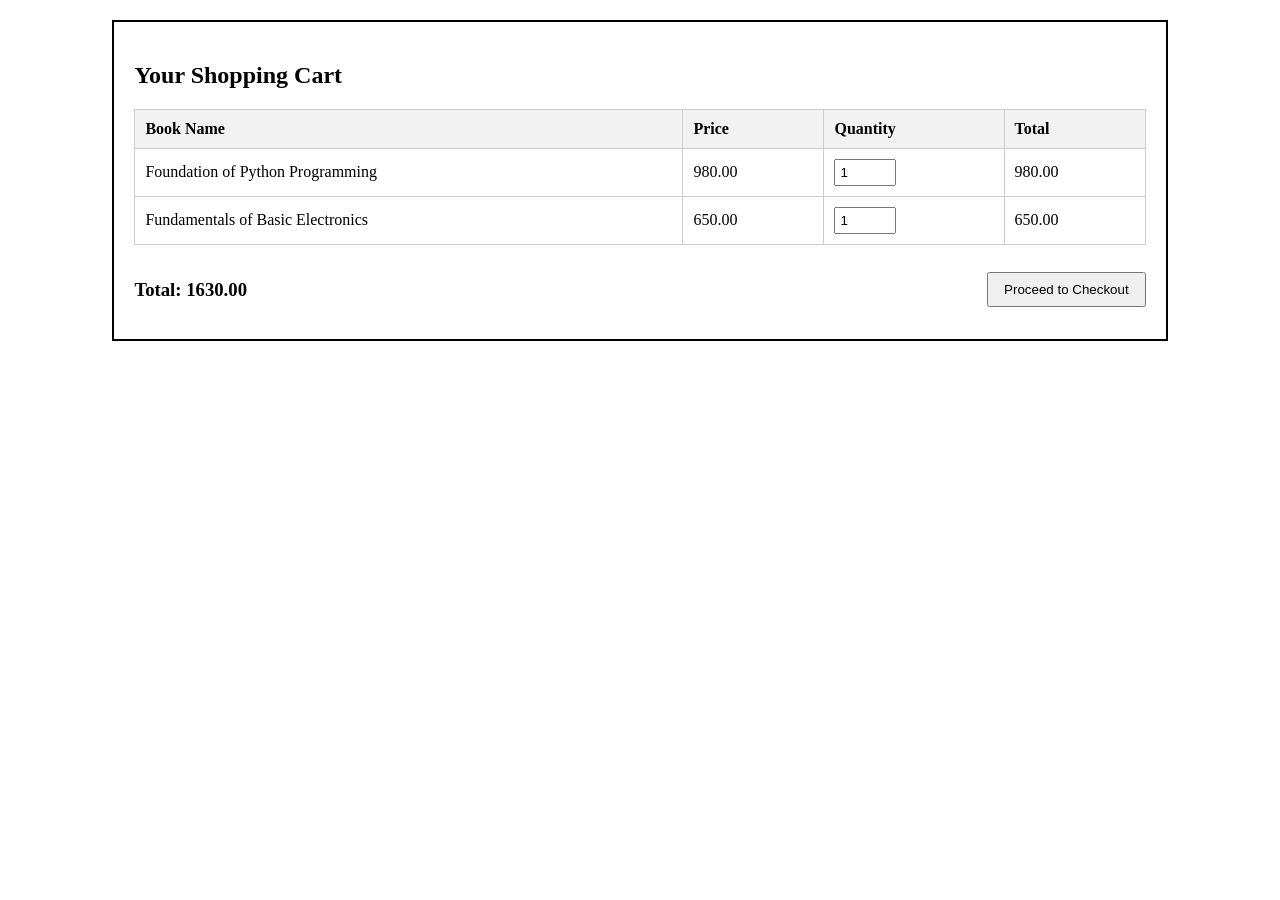
<file: cart.html>
<!DOCTYPE html>
<html lang="en">
<head>
    <meta charset="UTF-8">
    <meta name="viewport" content="width=device-width, initial-scale=1.0">
    <title>CART</title>
    <style>
        .cart {
        width: 80%;
        margin: 20px auto;
        padding: 20px;
        border: 2px solid #000; 
        }    
        table {
            width: 100%;
            border-collapse: collapse;
            margin-top: 15px;
        }
        th, td {
            border: 1px solid #ccc;
            padding: 10px;
            text-align: left;
        }
        th {
            background-color: #f2f2f2;
        }    
        input[type="number"] {
            width: 50px;
            padding: 4px;
        }
        .cart_total {
            margin-top: 15px;
            display: flex;
            justify-content: space-between;
            align-items: center;
        }
        .cart_total button {
            padding: 8px 15px;
            cursor: pointer;
        }
    </style>
</head>
<body>
    <div class="cart">
        <h2>Your Shopping Cart</h2>
        <div class="cart_box">
            <table>
                <tr>
                    <th>Book Name</th>
                    <th>Price</th>
                    <th>Quantity</th>
                    <th>Total</th>
                </tr>
                <tr>
                    <td>Foundation of Python Programming</td>
                    <td>980.00</td>
                    <td><input type="number" value="1" min="1"></td>
                    <td>980.00</td>
                </tr>
                <tr>
                    <td>Fundamentals of Basic Electronics</td>
                    <td>650.00</td>
                    <td><input type="number" value="1" min="1"></td>
                    <td>650.00</td>
                </tr>
                <!-- Add more rows for additional books in the cart -->
            </table>
            <div class="cart_total">
                <h3>Total: 1630.00</h3>
                <button>Proceed to Checkout</button>
            </div>
        </div>
    </div>

    
</body>
</html>
</file>
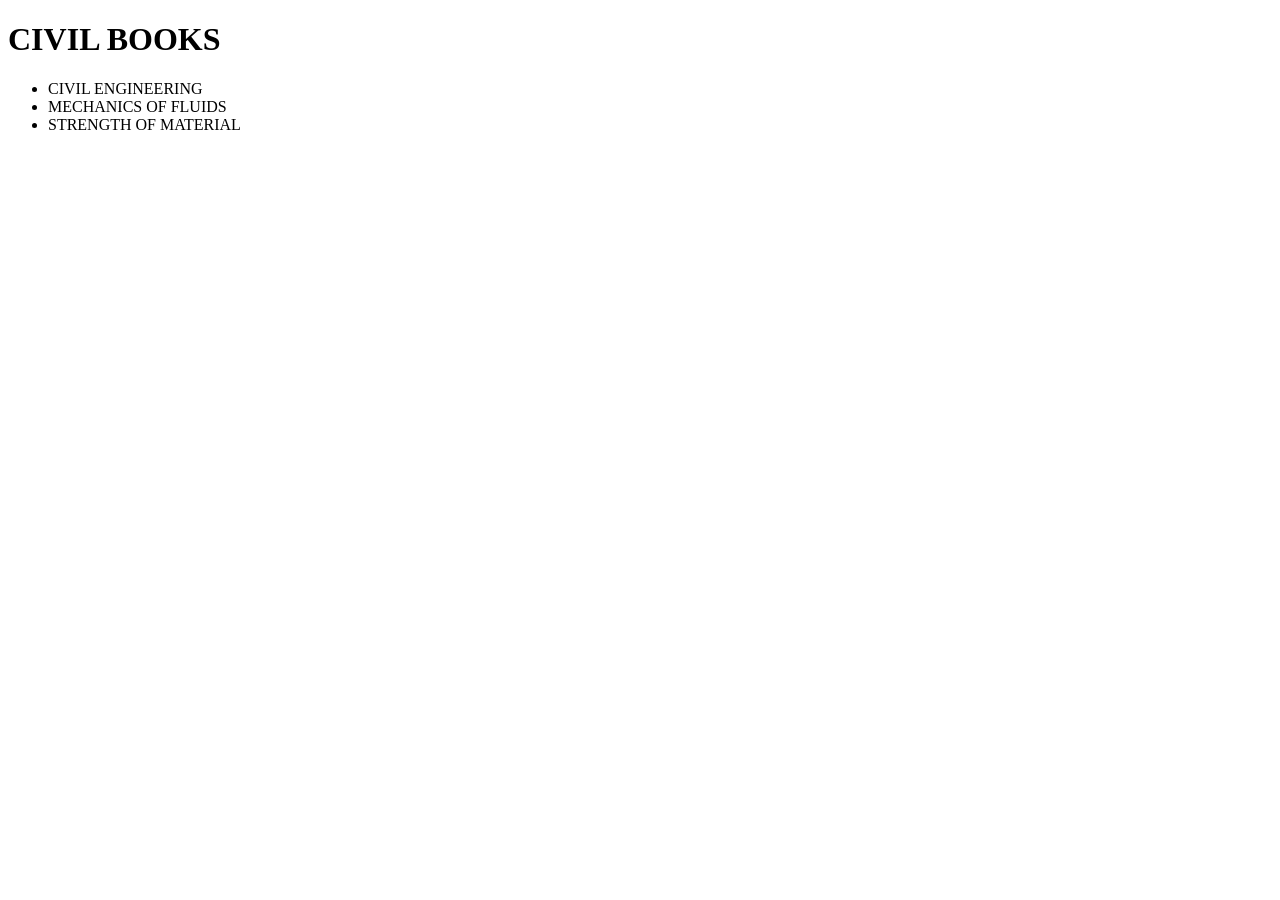
<file: civil.html>
<!DOCTYPE html>
<html lang="en">
<head>
    <meta charset="UTF-8">
    <meta name="viewport" content="width=device-width, initial-scale=1.0">
    <title>CIVIL</title>
</head>
<body>
    <h1>CIVIL BOOKS</h1>
    <ul>
        <li>CIVIL ENGINEERING</li>
        <li>MECHANICS OF FLUIDS</li>
        <li>STRENGTH OF MATERIAL</li>
    </ul>
</body>
</html>
</file>
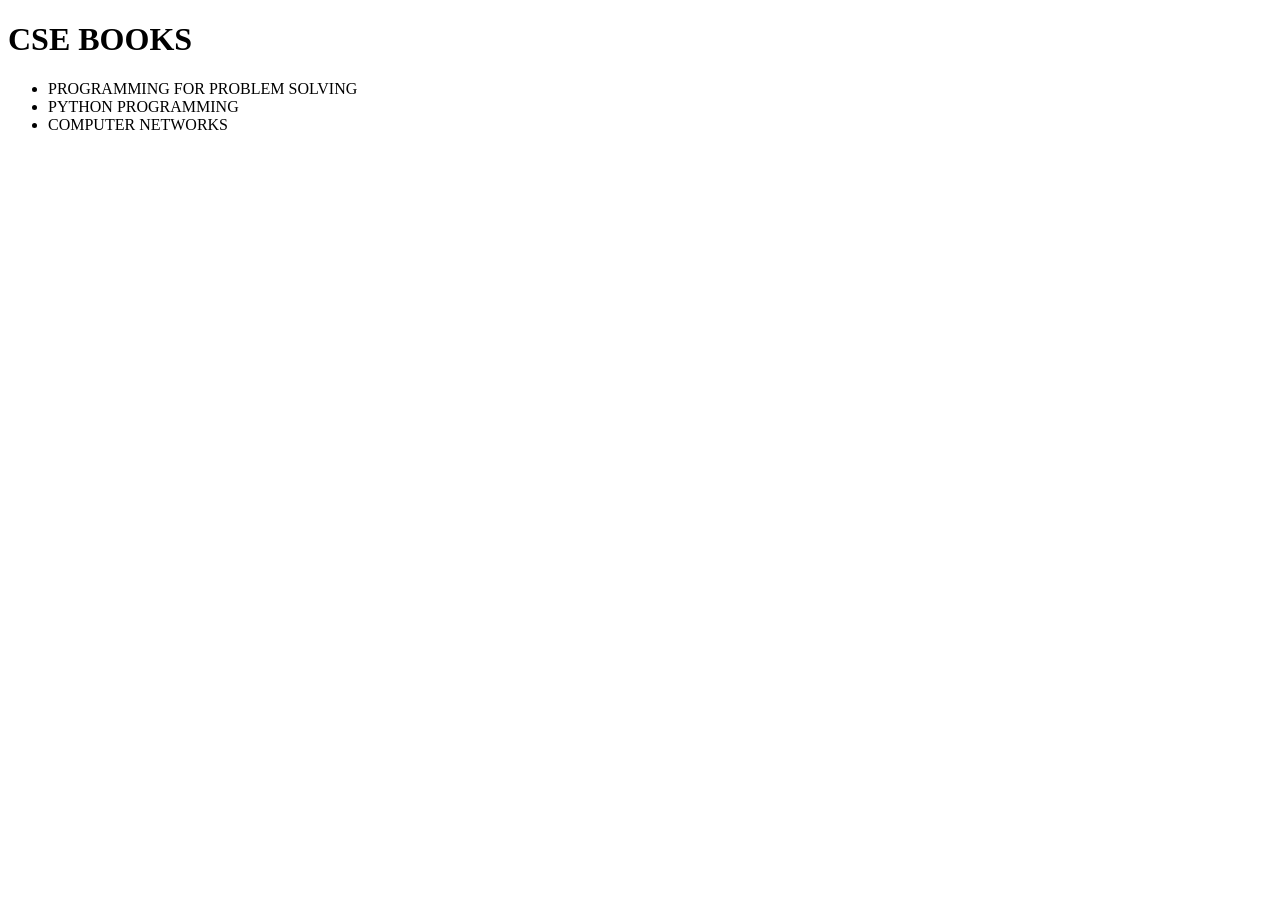
<file: cse.html>
<!DOCTYPE html>
<html lang="en">
<head>
    <meta charset="UTF-8">
    <meta name="viewport" content="width=device-width, initial-scale=1.0">
    <title>CSE</title>
</head>
<body>
    <h1> CSE BOOKS</h1>
<ul>
    <li>PROGRAMMING FOR PROBLEM SOLVING</li>
    <li>PYTHON PROGRAMMING</li>
    <li>COMPUTER NETWORKS</li>
</ul>
</body>
</html>
</file>
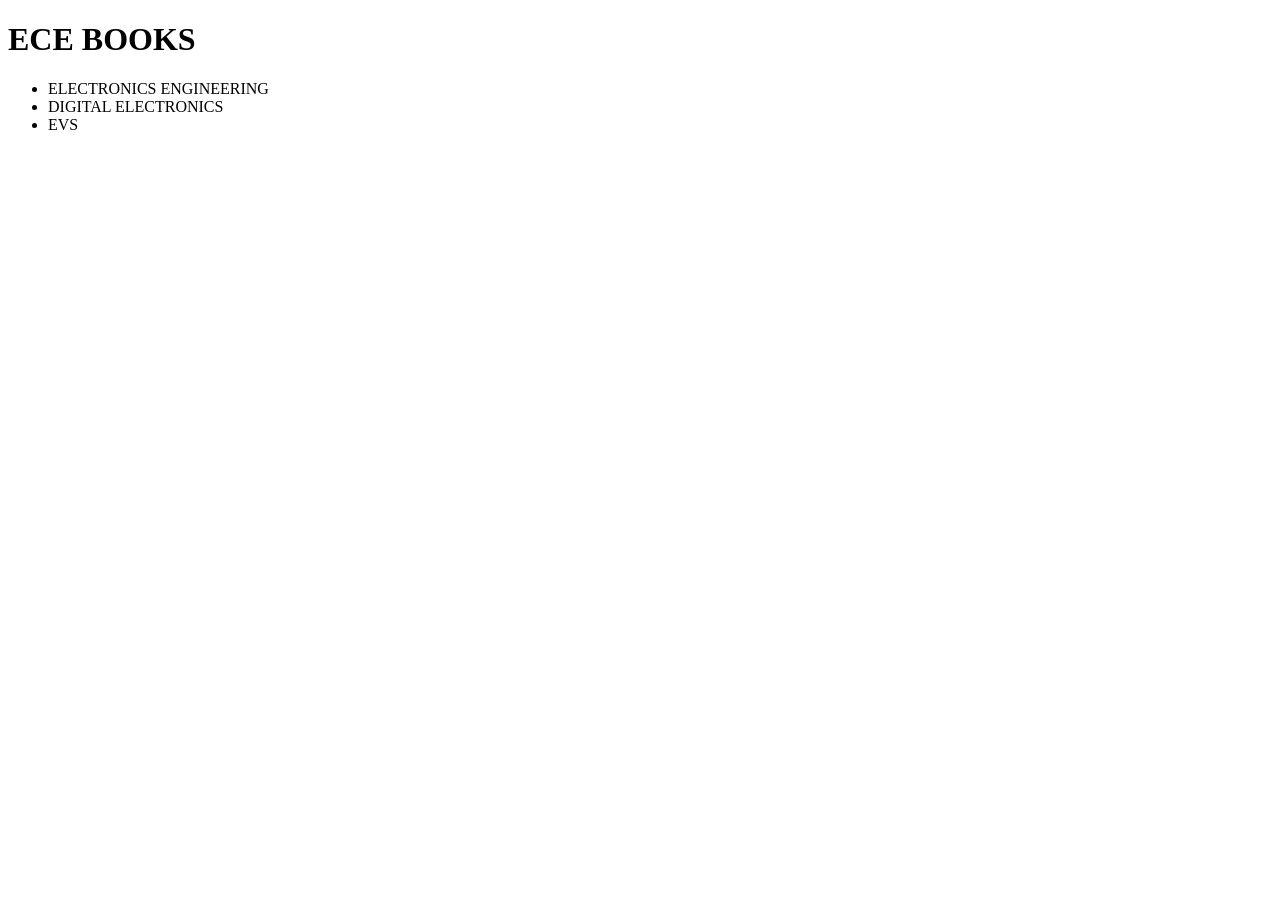
<file: ece.html>
<!DOCTYPE html>
<html lang="en">
<head>
    <meta charset="UTF-8">
    <meta name="viewport" content="width=device-width, initial-scale=1.0">
    <title>ECE</title>
</head>
<body>
    <h1>ECE BOOKS</h1>
<ul>
    <li>ELECTRONICS ENGINEERING</li>
    <li>DIGITAL ELECTRONICS</li>
    <li>EVS</li>
</ul>
</body>
</html>
</file>
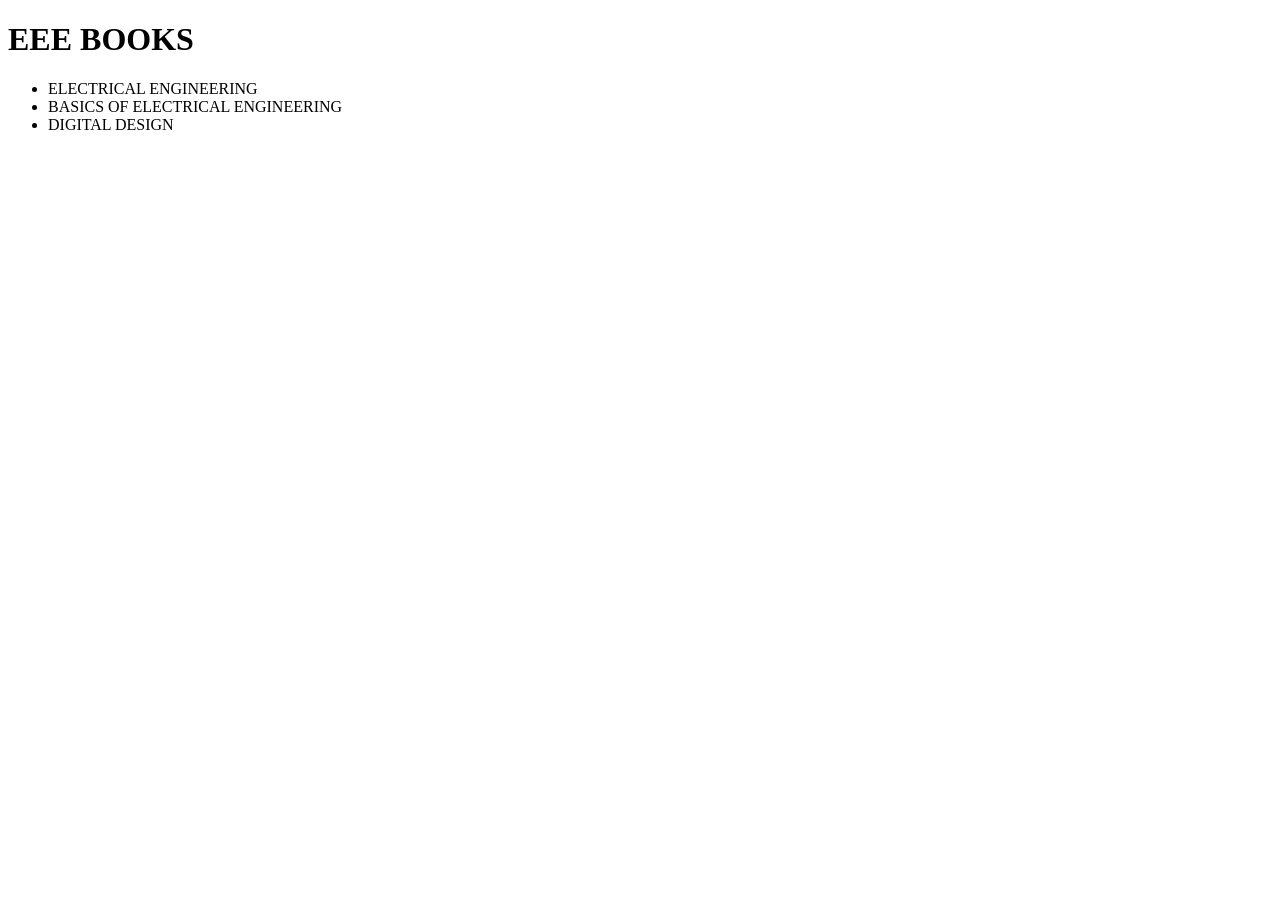
<file: eee.html>
<!DOCTYPE html>
<html lang="en">
<head>
    <meta charset="UTF-8">
    <meta name="viewport" content="width=device-width, initial-scale=1.0">
    <title>EEE</title>
</head>
<body>
    <h1> EEE BOOKS</h1>
<ul>
    <li>ELECTRICAL ENGINEERING</li>
    <li>BASICS OF ELECTRICAL ENGINEERING</li>
    <li>DIGITAL DESIGN</li>
</ul>
</body>
</html>
</file>
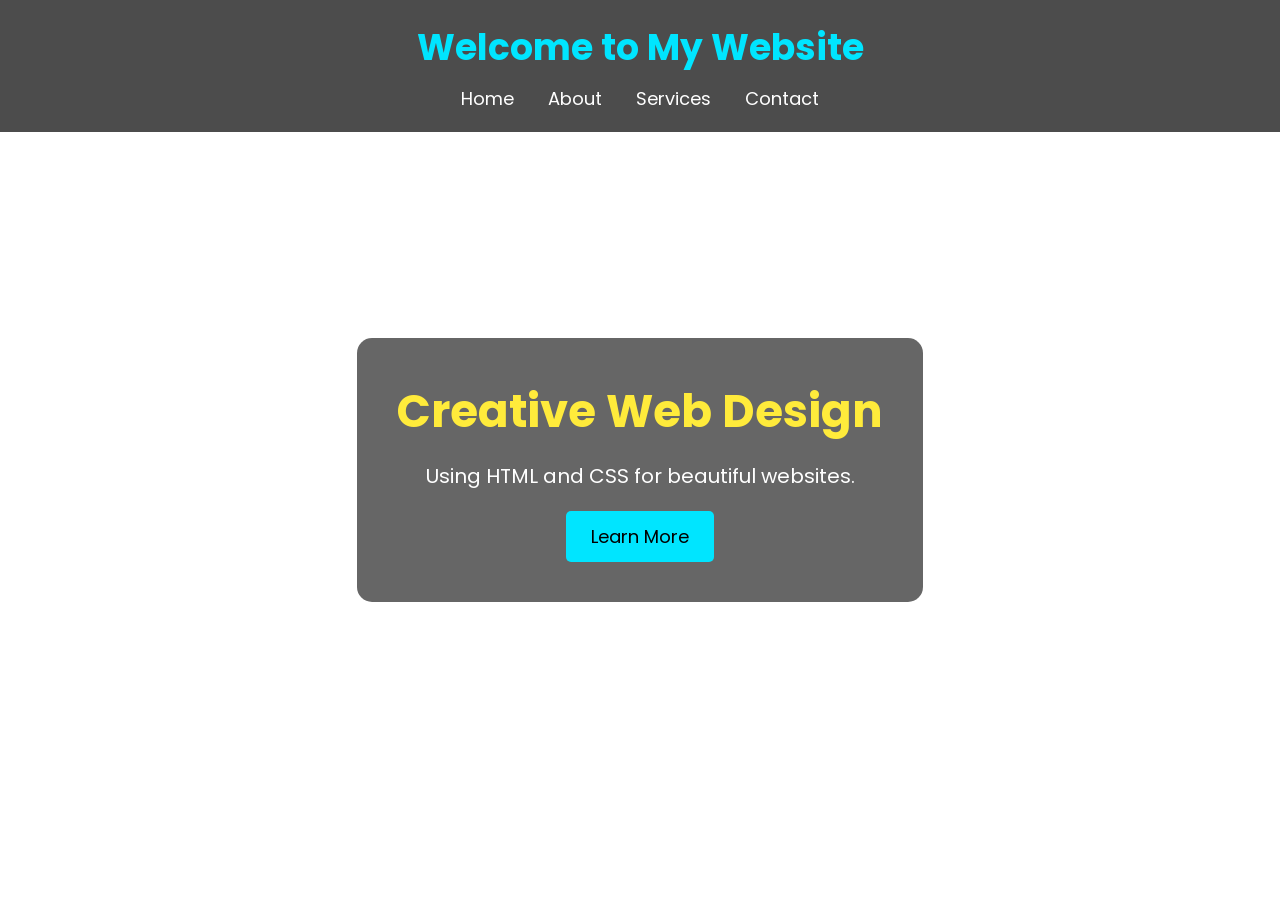
<file: exp8.html>
<!DOCTYPE html>
<html>
<head>
    <title>My Stylish Web Page</title>
    <style>
        @import url('https://fonts.googleapis.com/css2?family=Poppins:wght@300;400;600&display=swap');

        *{
            margin:0;
            padding:0;
            box-sizing:border-box;
            font-family:'Poppins', sans-serif;
        }

        body{
            background-image:url('https://images.unsplash.com/photo-1506744038136-46273834b3fb');
            background-size:cover;
            background-position:center;
            background-attachment:fixed;
            color:white;
        }

        header{
            background:rgba(0,0,0,0.7);
            padding:20px;
            text-align:center;
        }

        header h1{
            color:#00e5ff;
            margin-bottom:10px;
            font-size:36px;
        }

        nav a{
            text-decoration:none;
            color:white;
            margin:0 15px;
            font-size:18px;
 
        }

        nav a:hover{
            color:#00e5ff;
        }

        .hero{
            height:75vh;
            display:flex;
            justify-content:center;
            align-items:center;
            text-align:center;
        }

        .content{
            background:rgba(0,0,0,0.6);
            padding:40px;
            border-radius:15px;
        }

        .content h2{
            font-size:45px;
            color:#ffeb3b;
        }

        .content p{
            margin-top:15px;
            font-size:20px;
        }

        button{
            margin-top:20px;
            padding:12px 25px;
            border:none;
            background:#00e5ff;
            color:black;
            font-size:18px;
            border-radius:5px;
            cursor:pointer;
        }

        button:hover{
            background:#ffeb3b;
        }
    
    </style>
    <link rel="stylesheet" href="style.css">
</head>
<body>

    <header>
        <h1>Welcome to My Website</h1>
        <nav>
            <a href="#">Home</a>
            <a href="#">About</a>
            <a href="#">Services</a>
            <a href="#">Contact</a>
        </nav>
    </header>

    <section class="hero">
        <div class="content">
            <h2>Creative Web Design</h2>
            <p>Using HTML and CSS for beautiful websites.</p>
            <button>Learn More</button>
        </div>
    </section>

    

</body>
</html>
</file>
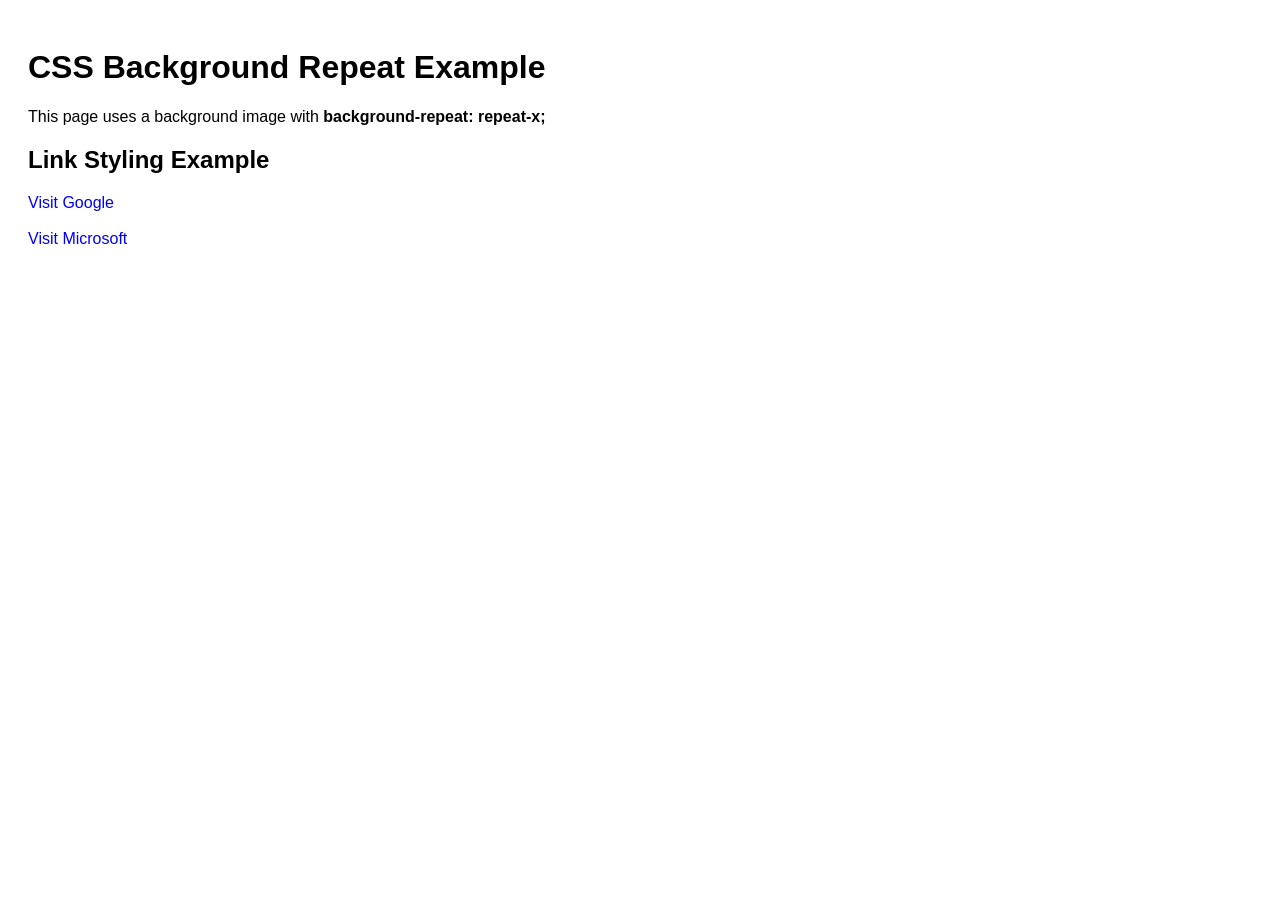
<file: exp9.html>
<!DOCTYPE html>
<html>
<head>
    <title>Background Repeat and Link Styles</title>

    <style>
        body {
            background-image: url("https://via.placeholder.com/100");
            background-repeat: repeat-x; 
            font-family: Arial, sans-serif;
            padding: 20px;
        }
        a:link {
            color: blue;
            text-decoration: none;
        }
        a:visited {
            color: purple;
        }
        a:hover {
            color: red;
            text-decoration: underline;
        }
        a:active {
            color: green;
        }
    </style>
</head>

<body>

    <h1>CSS Background Repeat Example</h1>

    <p>
        This page uses a background image with
        <strong>background-repeat: repeat-x;</strong>
    </p>

    <h2>Link Styling Example</h2>

    <a href="https://www.google.com" target="_blank">
        Visit Google
    </a>

    <br><br>

    <a href="https://www.microsoft.com" target="_blank">
        Visit Microsoft
    </a>

</body>
</html>
</file>
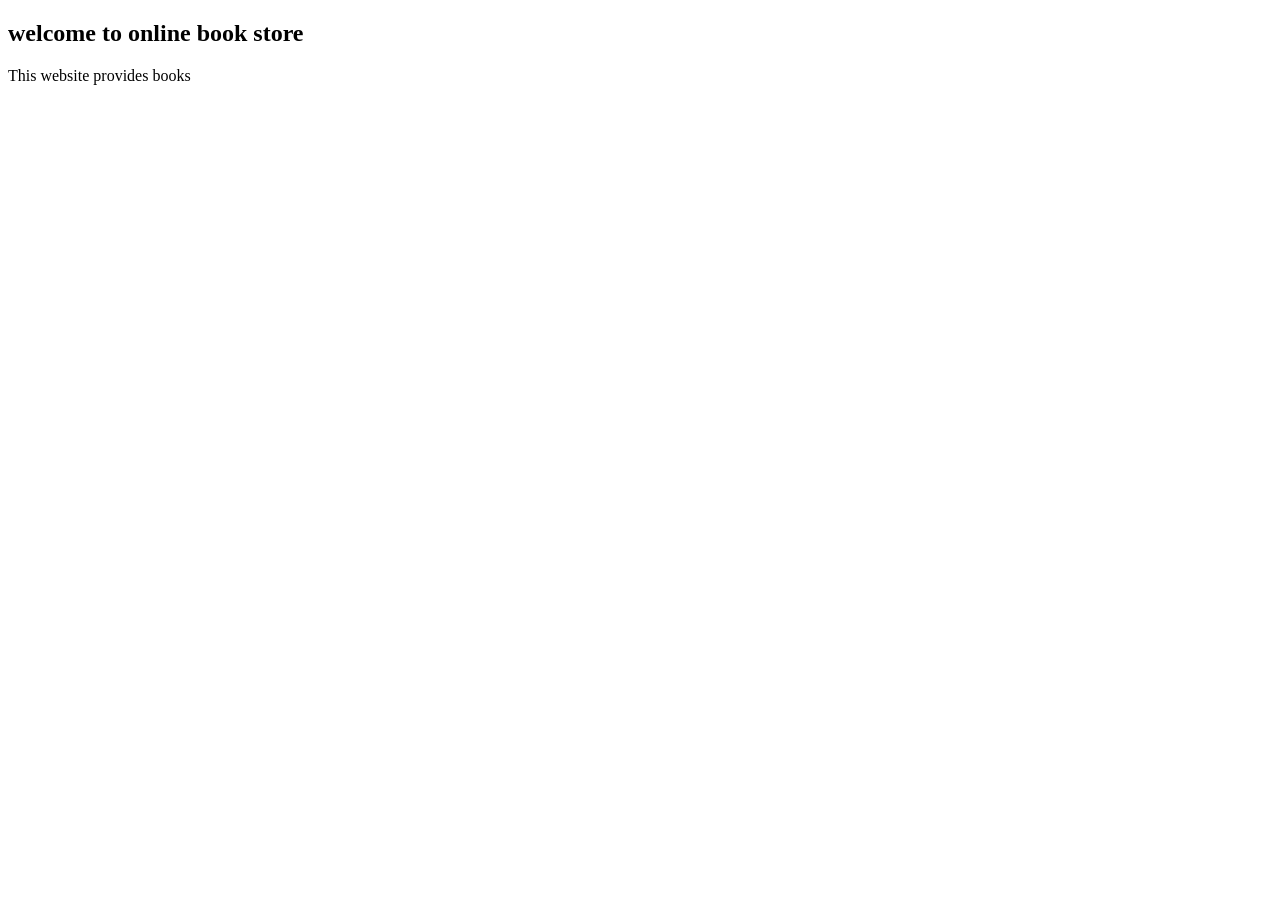
<file: home.html>
<!DOCTYPE html>
<html lang="en">
<head>
    <meta charset="UTF-8">
    <meta name="viewport" content="width=device-width, initial-scale=1.0">
    <title>Document</title>
</head>
<body>
    <h2>welcome to online book store</h2>
    <p>This website provides books</p>
</body>
</html>
</file>
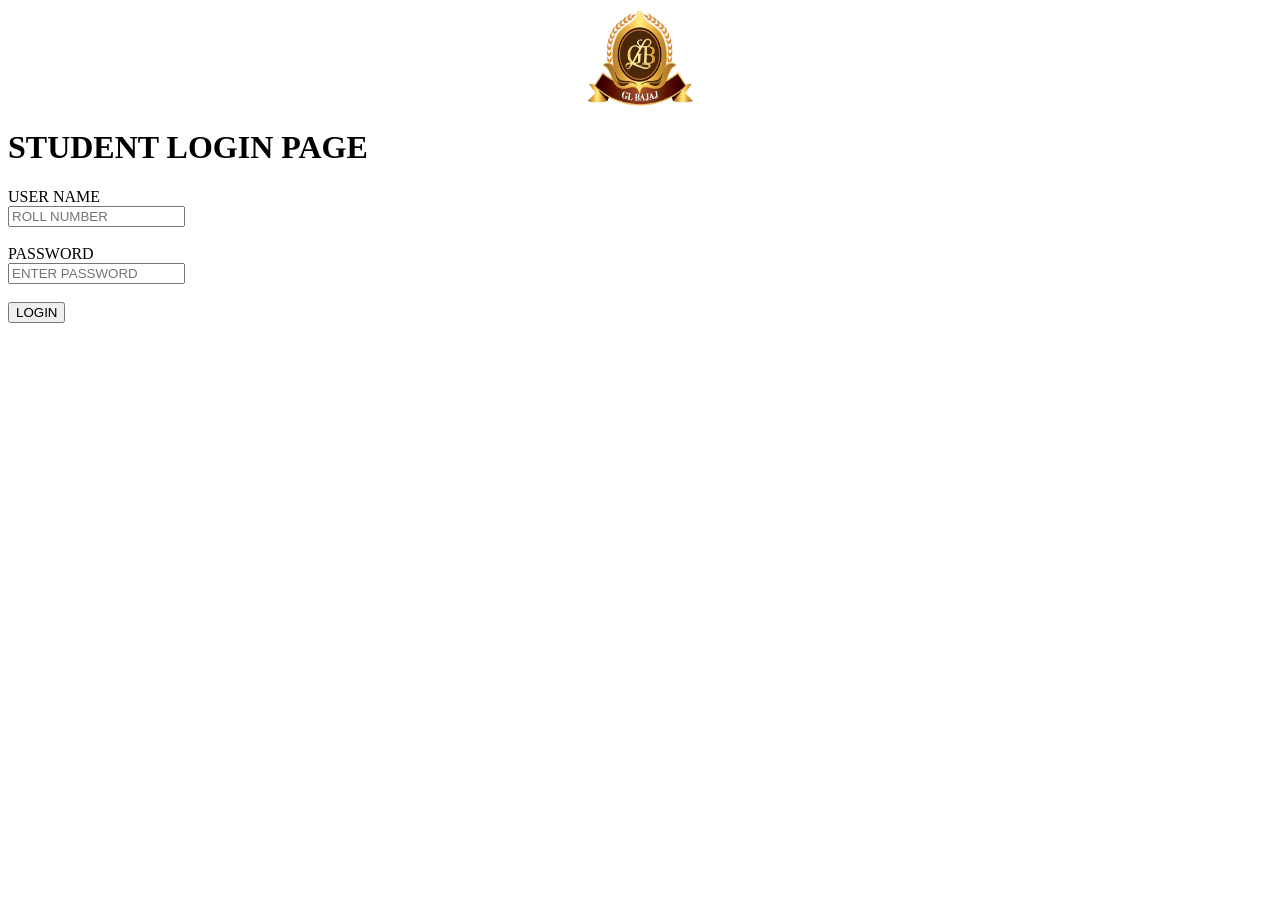
<file: login1.html>
<!DOCTYPE html>
<html>
    <head>
         <meta charset="UTF-8">
    <meta name="viewport" content="width=device-width, initial-scale=1.0">
        <title> STUDENT LOGIN PAGE </title>
        <link rel="stylesheet" href="style.css">
    </head>
    <body>

         
        <div class="logo_box">
            <img src="new-logo-glbajaj.webp" alt="logo" class="login_logo">
        </div>

        <h1>STUDENT LOGIN PAGE </h1>
        <form>
            <lable>USER NAME </lable><br>
            <input type="text" placeholder="ROLL NUMBER "><br><br>
            <lable> PASSWORD </lable><br>
            <input type="text" placeholder="ENTER PASSWORD"><br><br>

            <input type ="submit" value="LOGIN">
        </form>
    </body>
</html>
</file>
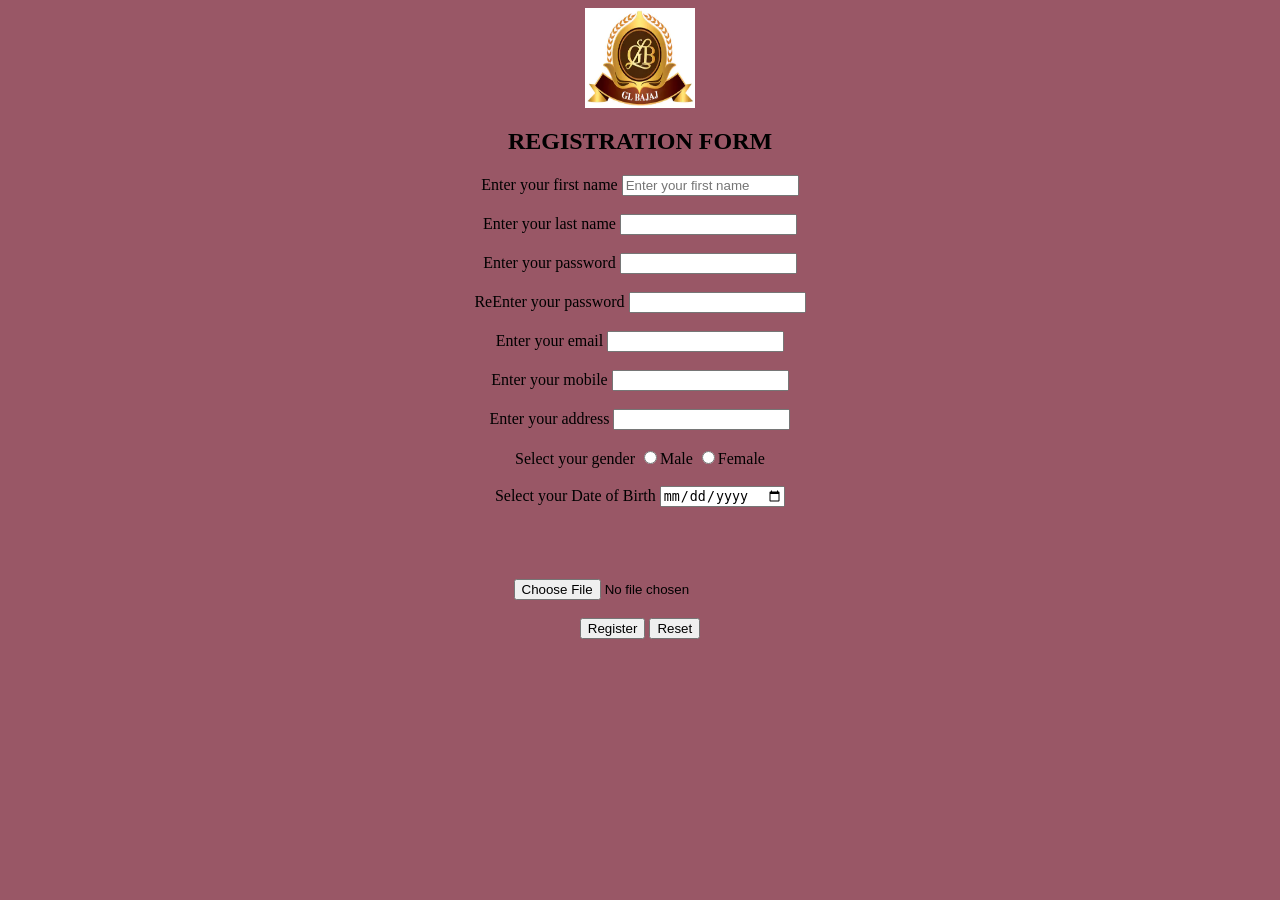
<file: registration.html>
<!DOCTYPE html>
<html>
  <head>
     <meta charset="UTF-8">
    <meta name="viewport" content="width=device-width, initial-scale=1.0">
    <title>Registration form </title>
      <link rel="stylesheet" href="style.css">
     <style>body {
        background-color: rgb(153, 87, 102);}

    </style>
  
  
  </head>
  <body>
    
    
        <div class="logo_box">
            <img src="new-logo-glbajaj.webp" alt="logo" class="login_logo">
        </div>
        <form>
    
    <center><h2>REGISTRATION FORM </h2></center>

    <center><form>
      <label>Enter your first name</label>
      <input type="text" name="name" id="name" placeholder="Enter your first name" value=""> <br><br>
      <label>Enter your last name</label>
      <input type="text" name="name" id="name" value=""><br><br>
      <label>Enter your password</label>
      <input type="password" name="password" id="password" value=""><br><br>
      <label>ReEnter your password</label>
      <input type="password" name="confirm" id="confirm" value=""><br><br>
      <label>Enter your email</label>
      <input type="email" name="email" id="email" value=""><br><br>
      <label>Enter your mobile</label>
      <input type="tel" name="mobile" id="mobile" value=""><br><br>
      <label>Enter your address </label>
      <input type="textarea" row="6" col="7" ></textarea><br><br>
      <label>Select your gender </label>
      <input type="radio" name="gender" id="male" value="male"><span>Male</span>
      <input type="radio" name="gender" id="female" value="female"><span>Female </span><br><br>
     
      <label>Select your Date of Birth</label>
      <input type="date" name="dob" id="dob" value=""><br><br>
      
      </select> <br><br><br>
      <input type="file" name="fileupload" id="fileupload" value="fileupload"><br><br>
      <input type="submit" name="submit" id="submit" value="Register">
      <input type="submit" name="reset" id="reset" value="Reset"></center>
      </form>
     </body>
</file>
<file: style.css>
.header{
    background-color: #e2ce50;
    height: 80px;
    font-weight: bold;
    font-size: 30px;
    
    display: flex;
    align-items: center; 
}
.logo{
    width:100px;
    text-align: center;
    height:60px;

}
.name{
    text-align: center;
    flex: 1;
}

.nav_add{
    font-size: 20px;
    background-color: #d59b28;
    height: 25px;
    font-weight: none;
    display: flex;
    flex: 1;
    justify-content: space-around;
    
}
.nav_add a{
    color: black;
    text-decoration: none;
    font-weight:bold;

}
.navbox{
    width: 100px;
    padding: 0px 10px;
}
.home{
    width: 50px;
    
}

.main{
    display: flex;
    
    background-color: #e9de92;
    height: 500px;
    /* justify-content: space-between; */
    /* flex:1; */

}
.left{
    width:200px;
    border: 1px solid black;
    display: flex;
    flex-direction: column;
    /* justify-content: space-between; */

}
.left a{
    text-decoration: none;
    color:black;
}
.right{
    display: flex;
    flex-direction: column;
    flex:1;
    justify-content: center;
    border: 1px solid black;
    padding: 0px 10px;
}
.right iframe{
    height:100%;
    width:100%;
    border:none;
}
.logoimage{
    width:100%;
    height:100%;
    object-fit:cover;
}
.login_main_box{
    width:400px;
    height:500px;
    border:5px solid black;
    border-radius: 10px;
    background-color: #c6941f;
    /* top:100px; */
    /* left:500px; */
    margin-left:400px;
    /* position:center; */
}
.regis_main_box{
    width:600px;
    height:800px;
    border:5px solid black;
    border-radius: 10px;
    background-color: #c6941f;
    /* top:100px; */
    /* left:500px; */
    margin-left:400px;
    /* position:center; */
}
.logo_box{
    width:100%;
    height:100px;
    display: flex;
    justify-content: center;
    align-items: center;
    /* background-color: white; */
}
.login_logo{
    /* fit-content:cover; */
    width:110px;
    height:100%;
    /* padding:5px 50px; */
}
.login_main_box form{
    display: flex;
    flex-direction: column;
    justify-content: center;
    align-items: center;
}
.login_main_box form input{
    width:300px;
    height:30px;
    margin:10px 0px;
    border-radius: 5px;
    border:none;
    padding:5px 10px;
    font-size: 20px;
}

.regis_main_box form input{
   
    height:26px;
    margin:5px 0px;
  
}
.catlog_box{
    border:2px solid black;
}
.book_box{
    display: flex;
    border:2px solid black;
    height:200px;
    gap:50px;
    justify-content: space-between;
    margin:20px 20px;
}
.book_img{
    object-fit: cover;
    width:240px;
    height:100%;
    
}
.book_img img{
   
    width:100%;
    height:100%;
}
.cart_box{
    width:200px;
    display:flex;
    align-items: center;
    justify-content: center;
}
.cart_box button{
    width:180px;
    height:30px;
    background-color: #7aba27;
    border:none;
    font-weight: bold;
    border-radius: 5px;
    cursor: pointer;
    font-size: 20px;
    
}
</file>
